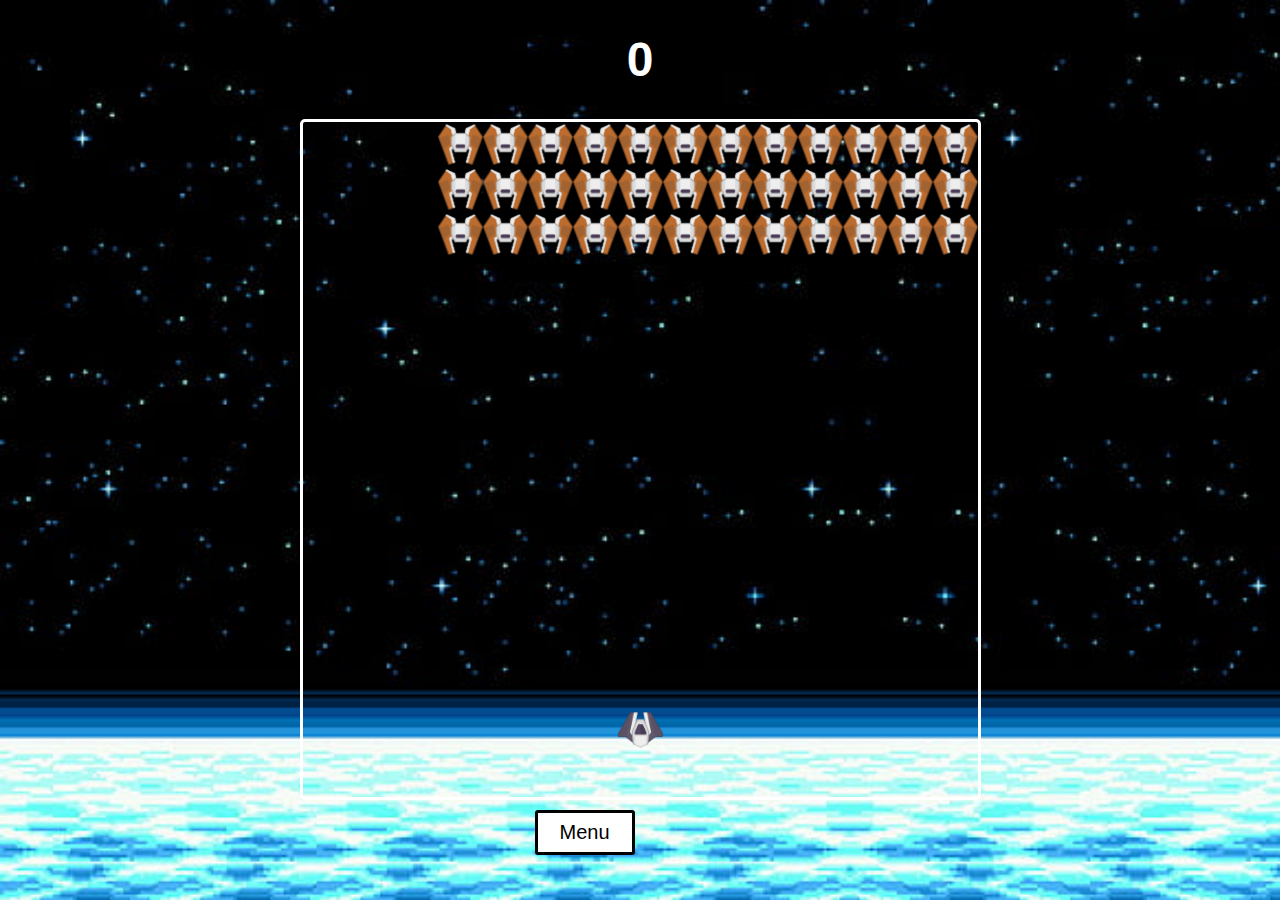
<file: index.html>
<!doctype html>

<html lang="en">
<head>
  <meta charset="utf-8">

  <title>Space Invaders</title>
  <link rel="stylesheet" href="style.css">

</head>
<body>
  <audio autoplay='true' id="music" src="/sons/04. Venus.mp3"></audio>
  <h1 class="results">0</h1>
  <div class="grid"></div>
  <script src="app.js"></script>
  <div class="start"></div>
  <input class="menu" type="button" onclick="location.href='accueil.html'" value="Menu"/>
  <input class="reset-button" type="button" onclick='window.location.reload(false)' value="Reset"/>
  <audio autoplay='false' id="tir" src="/sons/laser.mp3"></audio>
  <audio autoplay='false' id="explosion" src="/sons/explosion.wav"></audio>
</body>
</html>
</file>
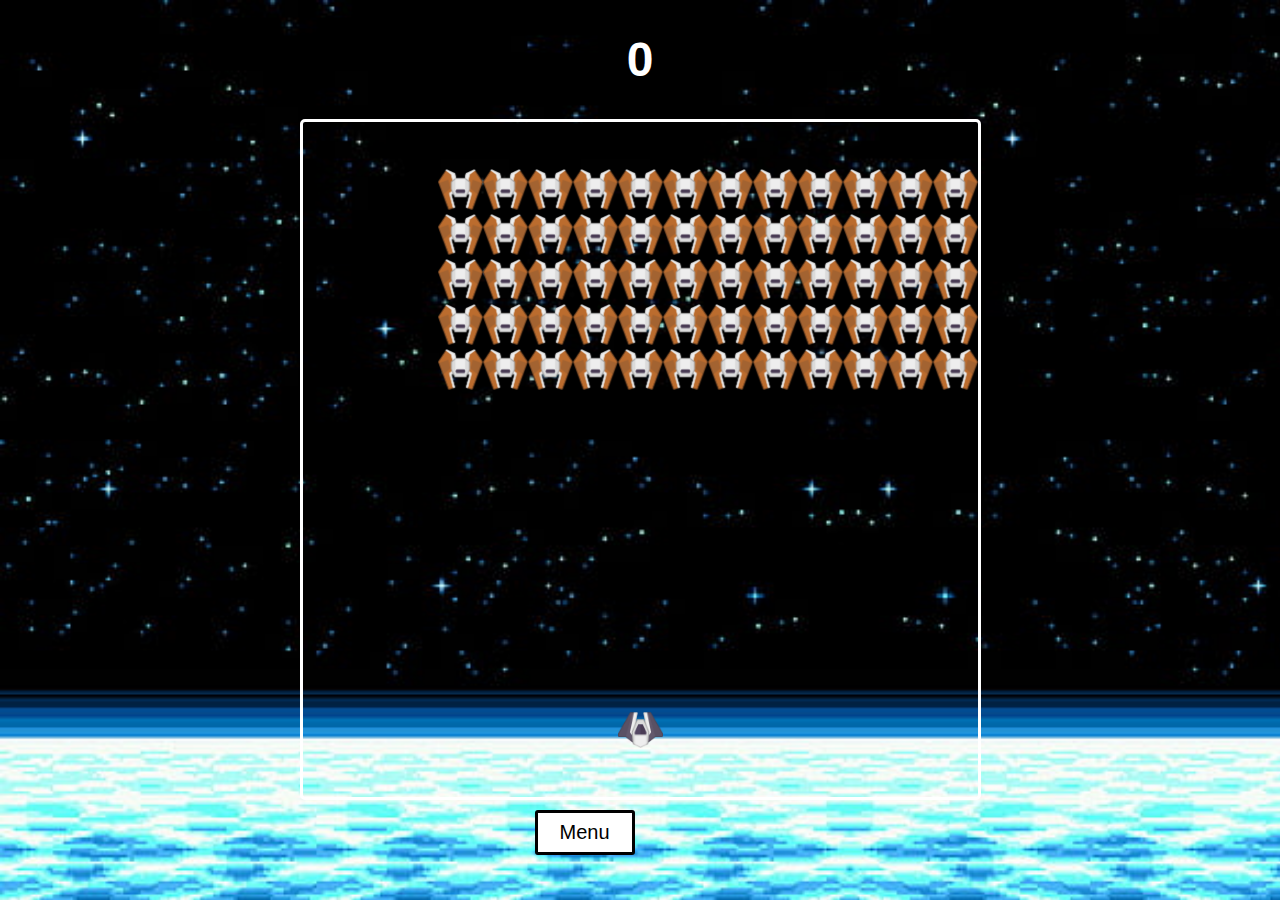
<file: jeu_extreme.html>
<!doctype html>

<html lang="en">
<head>
  <meta charset="utf-8">

  <title>Space Invaders</title>
  <link rel="stylesheet" href="style.css">

</head>
<body>
    <audio autoplay='true' id="music" src="/sons/04. Venus.mp3"></audio>
  <h1 class="results">0</h1>
  <div class="grid"></div>
  <script src="app_extreme.js"></script>
  <div class="start"></div>
  <input class="menu" type="button" onclick="location.href='accueil.html'" value="Menu"/>
  <input class="reset-button" type="button" onclick='window.location.reload(false)' value="Reset"/>
  <audio autoplay='false' id="laser" src="/sons/laser.mp3"></audio>
  <audio autoplay='false' id="explosion" src="/sons/explosion.wav"></audio>
</body>
</html>
</file>
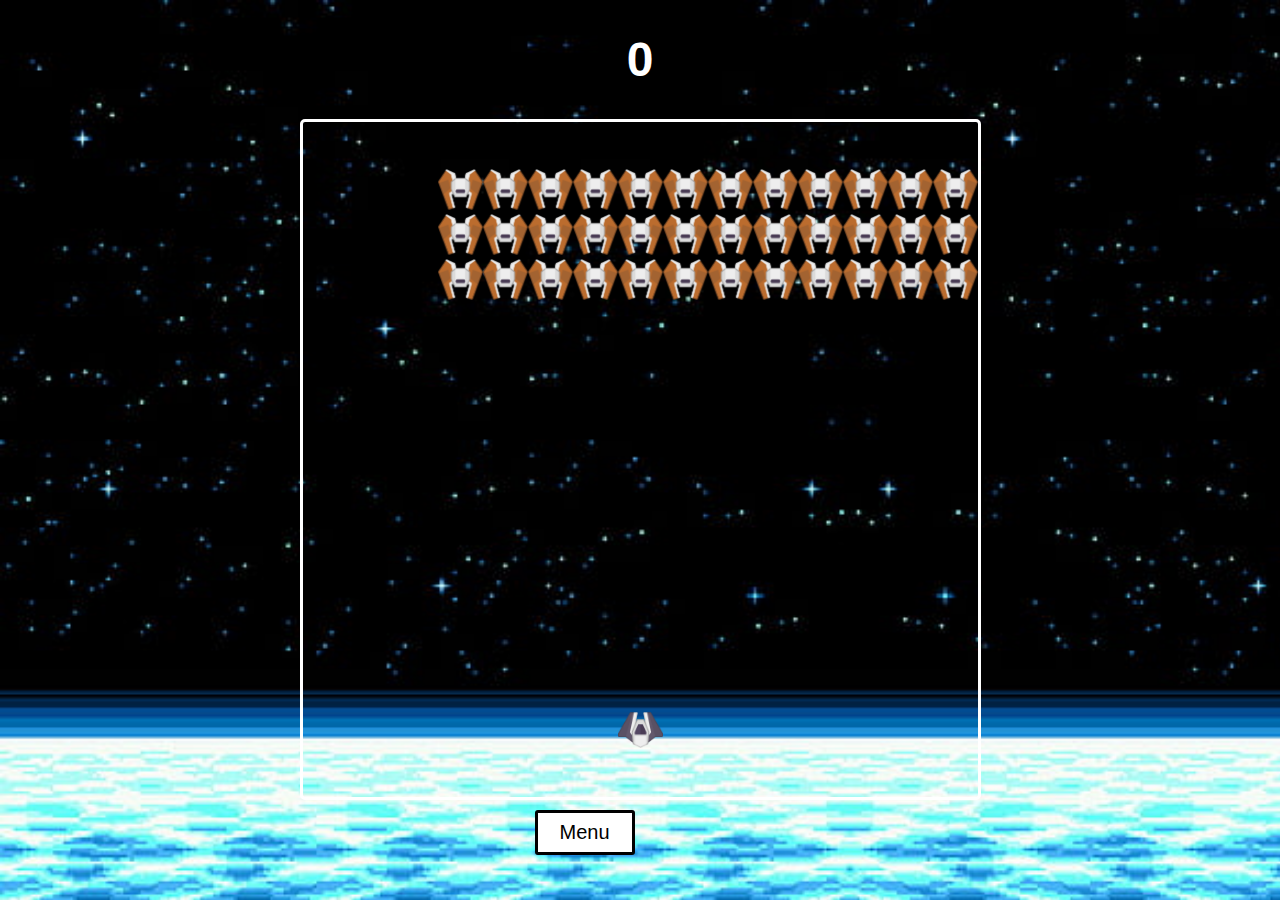
<file: jeu_hard.html>
<!doctype html>

<html lang="en">
<head>
  <meta charset="utf-8">

  <title>Space Invaders</title>
  <link rel="stylesheet" href="style.css">

</head>
<body>
    <audio autoplay='true' id="music" src="/sons/04. Venus.mp3"></audio>
  <h1 class="results">0</h1>
  <div class="grid"></div>
  <script src="app_hard.js"></script>
  <div class="start"></div>
  <input class="menu" type="button" onclick="location.href='accueil.html'" value="Menu"/>
  <input class="reset-button" type="button" onclick='window.location.reload(false)' value="Reset"/>
  <audio autoplay='false' id="laser" src="/sons/laser.mp3"></audio>
  <audio autoplay='false' id="explosion" src="/sons/explosion.wav"></audio>
</body>
</html>
</file>
<file: style.css>
@import url('https://fonts.cdnfonts.com/css/arcade-classic');
body{
    background: url(images/space_fond.jpeg) ;
    background-repeat: no-repeat;
    background-size: 1600px;
    color: #fff;
    font-family: 'ArcadeClassic', sans-serif;
    font-size: 1.5rem;
    text-align: center;
}

.grid {
	width: 675px;
	height: 675px;
	border: white solid;
	border-radius: 5px;
	margin: auto;
	display: flex;
	flex-wrap: wrap;
    align-items: center;
    justify-self: center;
}
.grid div {
	width: 45px;
	height: 45px;
}

.invader {
    background: url(images/ennemies.png) no-repeat;
    background-position: center;
    background-size: contain;
}

.shooter {
    background: url(images/vaisseau.png) no-repeat;
    background-position: center;
    background-size: contain;
    width: 10px;
}

.laser {
	background: url(images/piou.png) no-repeat;
    background-position: center;
    background-size: contain;
}

.boom {
	background: url(images/explo.png) no-repeat;
    background-position: center;
    background-size: contain;
}
.reset-button {
    font-family: 'ArcadeClassic', sans-serif;
    font-size: 20px;
    margin-left: 1px;
    border-radius: 3px;
    padding-left: 22px;
    padding-right: 22px;
    padding-top: 8px;
    padding-bottom: 8px;
    color: black;
    background-color: white;
    border-style: none;
    visibility: hidden;
    border: black solid;
}
.menu{
    margin-top: 10px;
    font-family: 'ArcadeClassic', sans-serif;
    font-size: 20px;
    margin-right: 1px;
    padding-left: 22px;
    padding-right: 22px;
    padding-top: 8px;
    padding-bottom: 8px;
    color: black;
    background-color: white;
    border-style: none;
    border: black solid;
    border-radius: 3px;
}
</file>
